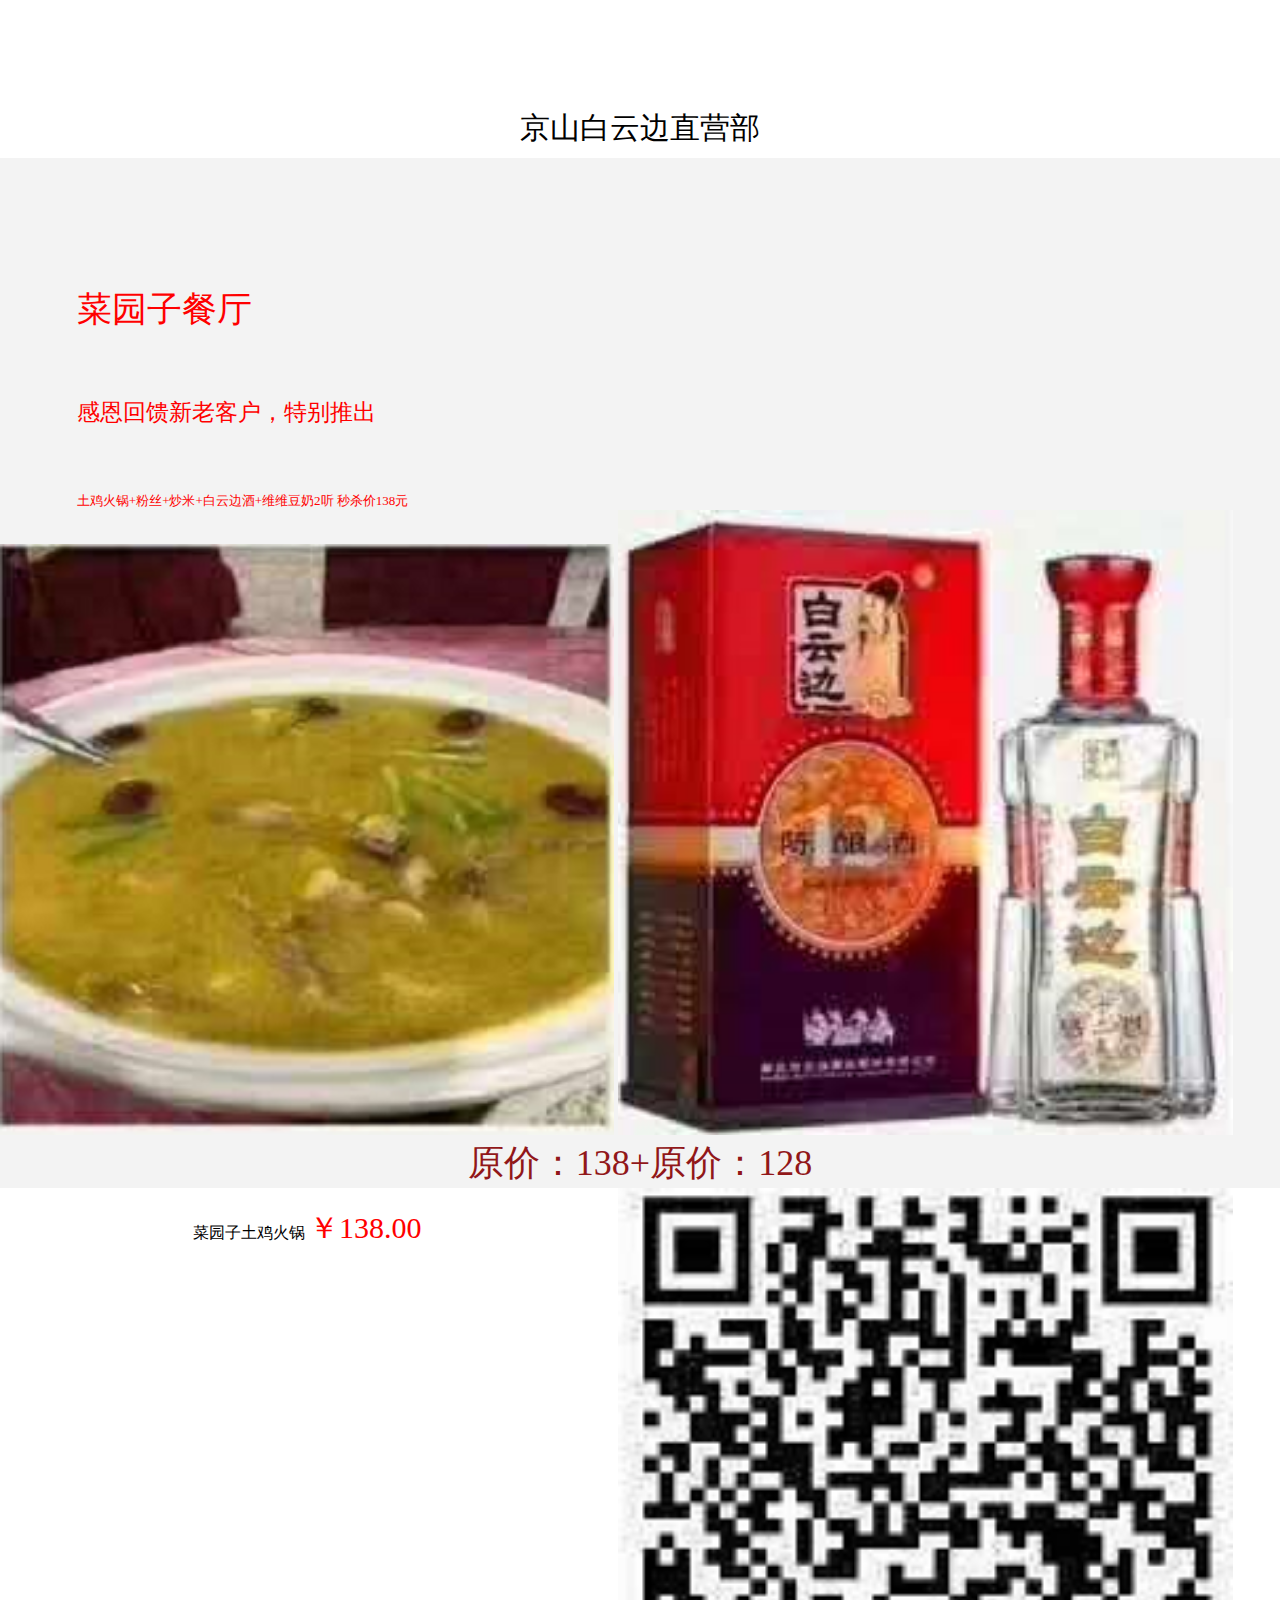
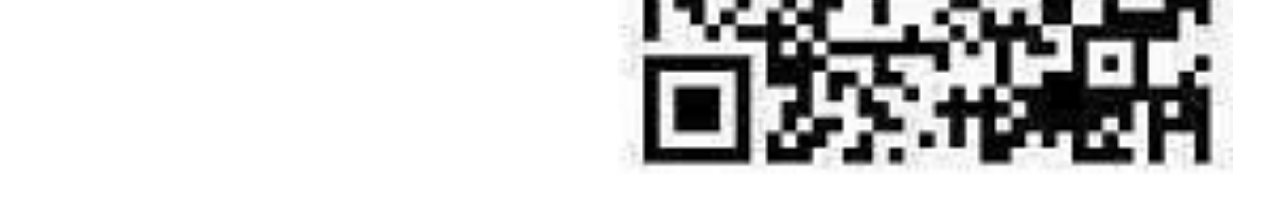
<file: nnn/html/jingyun.html>
<!DOCTYPE html>
<html lang="en">
<head>
	<meta charset="UTF-8">
	<title>京山白云边直营部</title>
	<meta name="viewport" content="width=device-width, user-scalable=no, initial-scale=1.0, maximum-scale=1.0, minimum-scale=1.0">
	<link rel="stylesheet" href="../css/jingyun.css">
</head>
<body>
<div style=" width:100%;text-align:center;font-size:30px;margin-top:10%;height:30px;line-height:0px;">京山白云边直营部</div>
	<div class="wrap">
		<h1>菜园子餐厅</h1>
		<h2>感恩回馈新老客户，特别推出</h2>
		<h3>土鸡火锅+粉丝+炒米+白云边酒+维维豆奶2听 秒杀价138元</h3>
		<div class="dis"><img src="../images/1.png" alt=""></div>
		<div class="dis"><img src="../images/2.png" alt=""></div>
		<div class="font">原价：138+原价：128</div>
	</div>
	<div class="wrap1">
		<span style="margin-top:20px;">菜园子土鸡火锅</span>
		<span style="font-size:30px;color:red;">￥138.00</span>
	</div>
	<div class="wrap1"><img src="../images/3.png" alt=""></div>
</body>
</html>
</file>
<file: nnn/css/jingyun.css>
*{
	padding: 0;
	margin: 0;
}
h1,h2,h3,h4,h5,h6{
	font-weight: normal;
}
.wrap{
	width: 100%;
	background-color: #F3F3F3;
}
.wrap h1{
	font-size: 35px;
	padding-top:10%;
	margin-left: 6%;
	color:red;
}
.wrap h2{
	font-size: 23px;
	margin-top: 5%;
	margin-left: 6%;
	color:red;
}
.wrap h3{
	font-size:13px;
	margin-left: 6%;
	margin-top: 5%;
	color:red;
}
.dis{
	display: inline-block;
	width: 48%;
}
.wrap img{
	width: 100%;
}
.font{
	font-size: 36px;
	width: 100%;
	text-align: center;
	color:#911719;
}

.wrap1{
	width: 48%;
	display: inline-block;
	text-align: center;
	line-height: 50px;
	vertical-align: top;
}
.wrap1 span{
	display: inline-block;
}
.wrap1 img{
	width: 100%;
}
</file>
